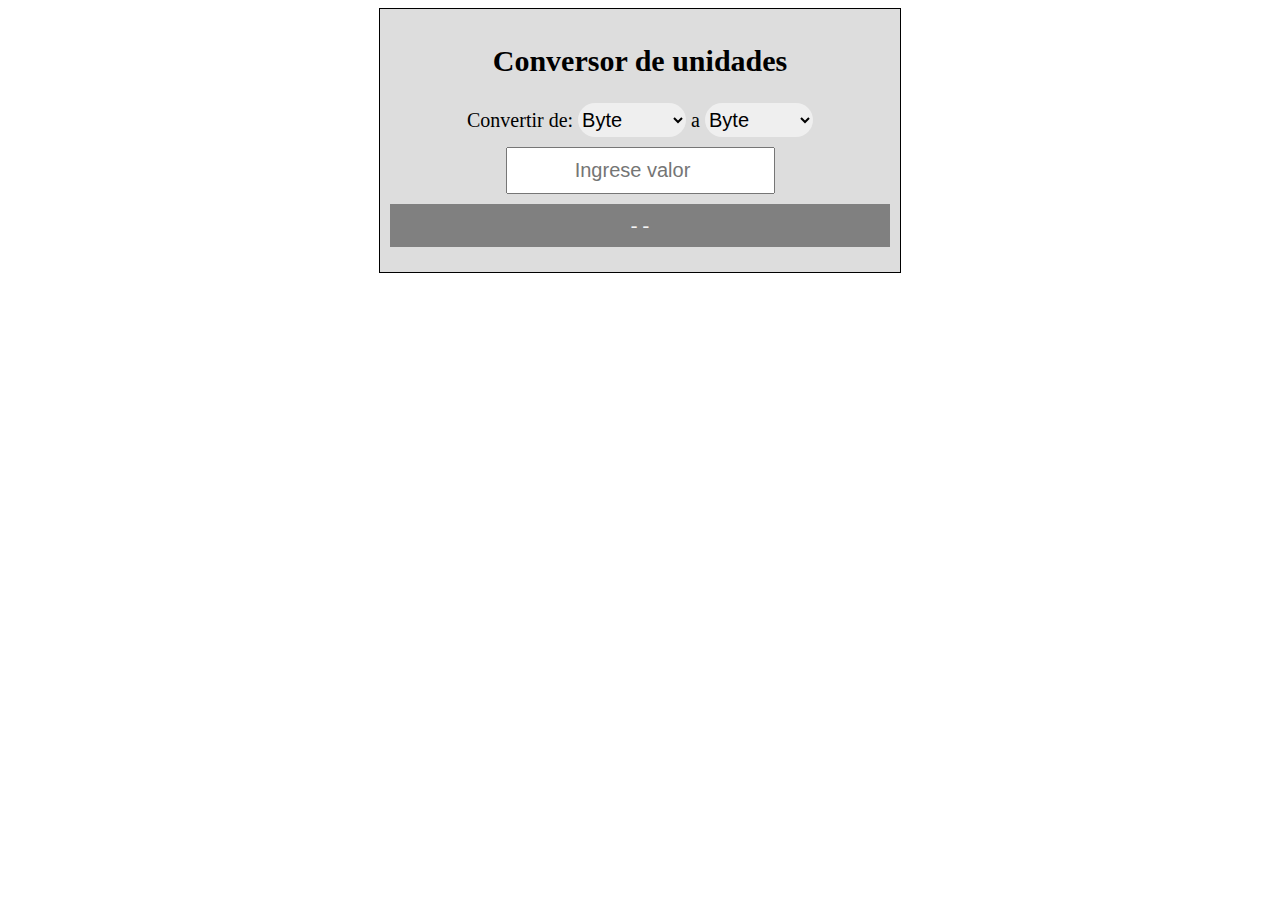
<file: index.html>
<!DOCTYPE html>
<html lang="es">

<head>
    <meta charset="UTF-8">
    <meta http-equiv="X-UA-Compatible" content="IE=edge">
    <meta name="viewport" content="width=device-width, initial-scale=1.0">
    <link rel="stylesheet" href="style.css">
    <title>Calculadora</title>
</head>

<body>
    <div class="container">
        <h2>Conversor de unidades</h2>
        <div class="fila">
            <span>Convertir de: </span>
            <select name="unidad1" id="unidad1">
                <option value="byte">Byte</option>
                <option value="kilobyte">Kilobyte</option>
                <option value="megabyte">Megabyte</option>
                <option value="gigabyte">Gigabyte</option>
                <option value="terabyte">Terabyte</option>
            </select>

            <span> a </span>
            <select name="unidad2" id="unidad2">
                <option value="byte">Byte</option>
                <option value="kilobyte">Kilobyte</option>
                <option value="megabyte">Megabyte</option>
                <option value="gigabyte">Gigabyte</option>
                <option value="terabyte">Terabyte</option>
            </select>

            <input type="number" id="valor" placeholder="Ingrese valor">

            <div class="resultado" id="resultado">
                - -
            </div>
        </div>
    </div>
    <script src="script.js"></script>
</body>

</html>
</file>
<file: style.css>
.container {
    max-width: 500px;
    margin: auto;
    background-color: #ddd;
    border: 1px solid black;
    padding: 10px;
    text-align: center;
    font-size: 20px;
}

.fila {
    margin: 15px 0;
}

select {
    font-size: 20px;
    border: none;
    padding: 5px 0;
    border-radius: 30px;
}

.resultado {
    width: 100%;
    margin: 0 0 10px 0;
    background-color: grey;
    color: whitesmoke;
    padding: 10px 0;
    font-size: 20px;
}

input {
    margin: 10px 0;
    padding: 10px 0;
    font-size: 20px;
    text-align: center;
}
</file>
